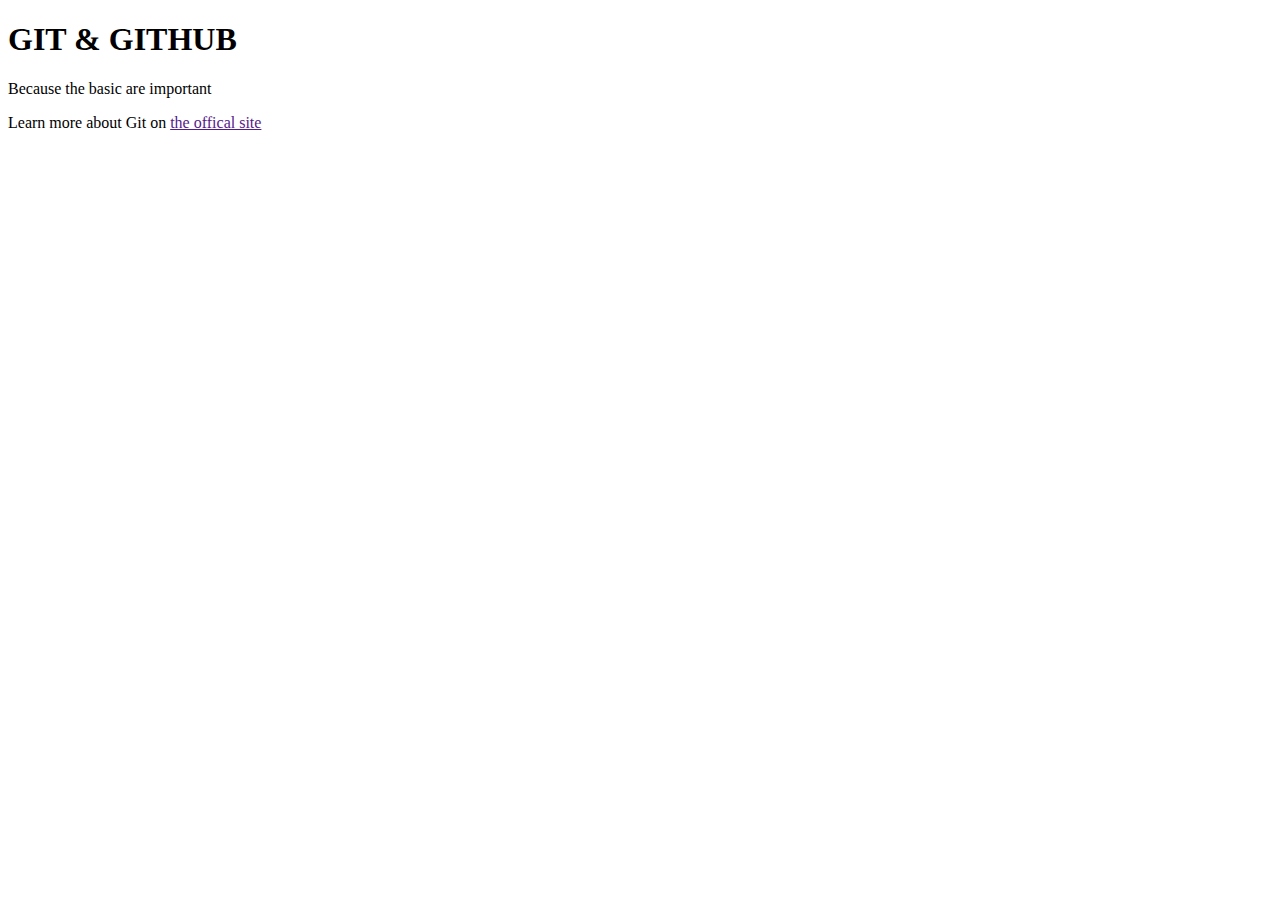
<file: index.html>
<!DOCTYPE html>
<html lang="en">
<head>
    <meta charset="UTF-8">
    <title>Git &Github </title>
</head>
<body>
   <h1>GIT & GITHUB</h1>
   <p>Because the basic are important</p>
   <p>Learn more about Git on <a href="">the offical site</a></p>
</body>
</html>
</file>
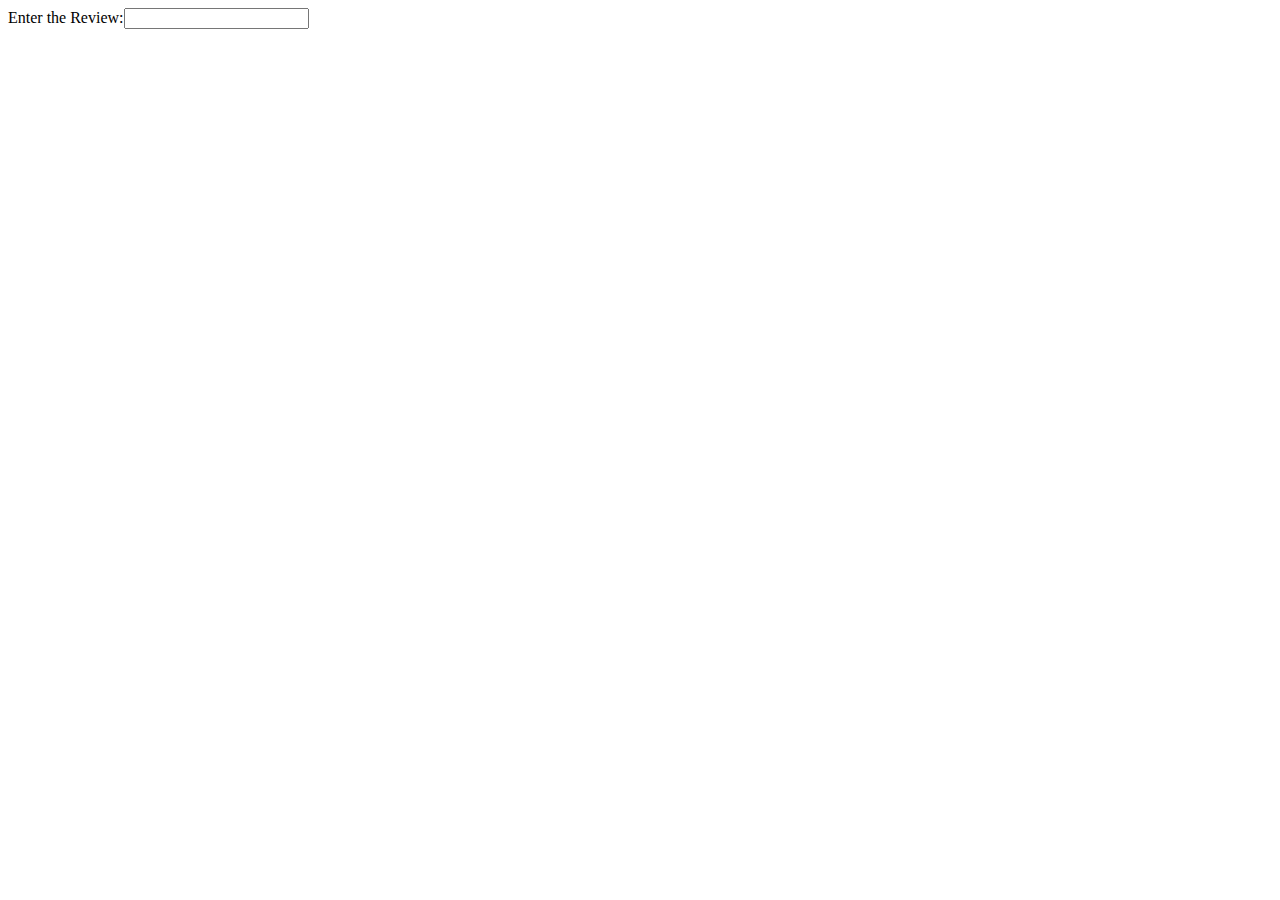
<file: shop/templates/Review Predictor.html>
<!DOCTYPE html>
<html lang="en">
<head>
    <meta charset="UTF-8">
    <title>Review Predictor</title>
</head>
<body>
 <form>
     Enter the Review:<input type="text" name="review">
 </form>
</body>
</html>
</file>
